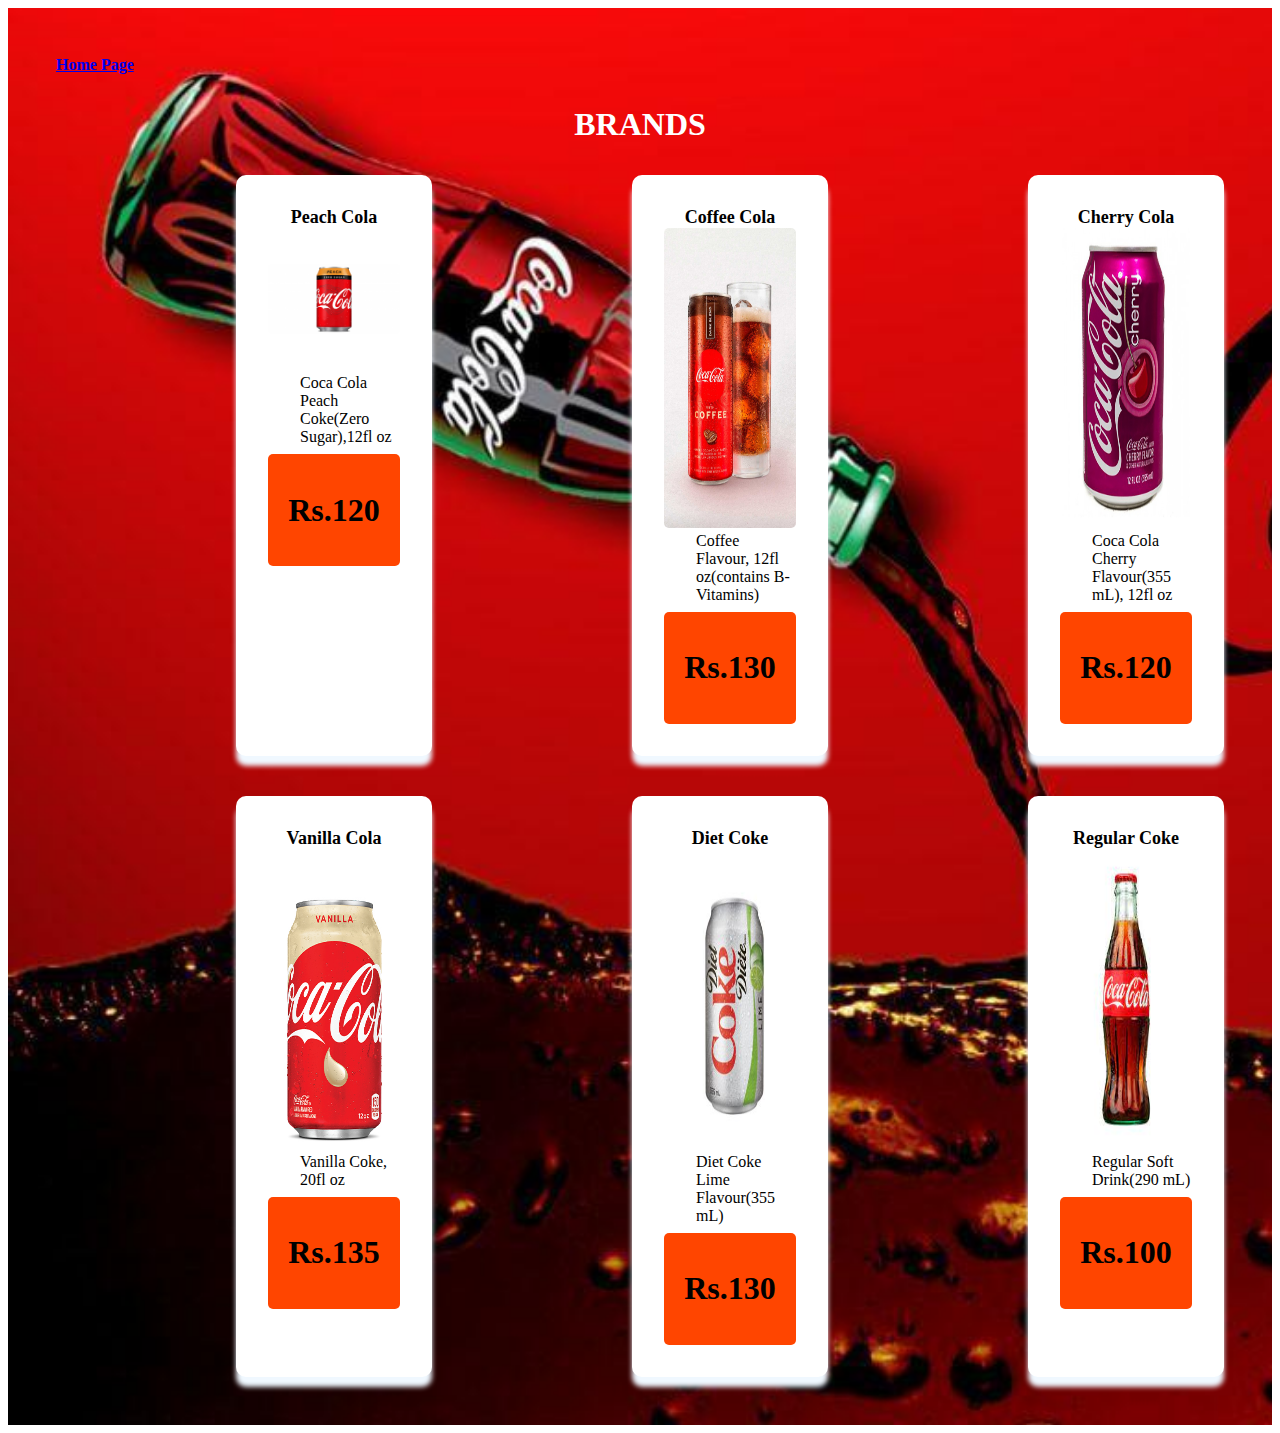
<file: menu.html>
<!DOCTYPE html>
<html lang="en">
<head>
    <meta charset="UTF-8">
    <meta http-equiv="X-UA-Compatible" content="IE=edge">
    <meta name="viewport" content="width=device-width, initial-scale=1.0">
    <title>Product list</title>
    <link rel="stylesheet" href="menu.css">
</head>
<body>
    <section class="product-list">
        <a href="index.html"><strong>Home Page</strong></a>
        <h1 class="hello">
            <p>BRANDS</p>
        </h1>


        <div class="product-container">

        
    <!-- First product -->
        <div class="card">
            <div class="title">
                Peach Cola
            </div>
            <div class="image">
                <br><br>
                <img src="img5.png"/>

            </div>

            <div class="text">
                <br><br>
                Coca Cola Peach Coke(Zero Sugar),12fl oz
            </div>
             
            <div class="buy-button">
                
                    <h1>Rs.120</h1>
                
            </div>
        </div>

        <!-- second product -->


    
     
    <div class="card">
        <div class="title">
            Coffee Cola
        </div>
        <div class="image">
            <img src="img6.jfif" height=300px/>

        </div>

        <div class="text">
            Coffee Flavour, 12fl oz(contains B-Vitamins)
        </div>
         
        <div class="buy-button">
            
                <h1>Rs.130</h1>
            
        </div>
    </div>

    <!--Third Product-->

    <div class="card">
        <div class="title">
            Cherry Cola
        </div>
        <div class="image">
            <img src="img7.jpg" height=300px/>

        </div>

        <div class="text">
            Coca Cola Cherry Flavour(355 mL), 12fl oz
        </div>
         
        <div class="buy-button">
            
                <h1>Rs.120</h1>
            
        </div>
    </div>

    <!--Fourth product-->
    <div class="card">
        <div class="title">
            Vanilla Cola
        </div>
        <div class="image">
            <img src="img8.jpg" height=300px/>

        </div>

        <div class="text">
            Vanilla Coke, 20fl oz
        </div>
         
        <div class="buy-button">
            
                <h1>Rs.135</h1>
            
        </div>
    </div>

    <!--Fifith Product-->
    <div class="card">
        <div class="title">
            Diet Coke
        </div>
        <div class="image">
            <img src="img9.jpg" height=300px/>

        </div>

        <div class="text">
            Diet Coke Lime Flavour(355 mL)
        </div>
         
        <div class="buy-button">
            
                <h1>Rs.130</h1>
            
        </div>
    </div>

    <!--Sixth Product-->
    <div class="card">
        <div class="title">
            Regular Coke
        </div>
        <div class="image">
            <img src="img2.jfif" height=300px/>

        </div>

        <div class="text">
            Regular Soft Drink(290 mL)
        </div>
         
        <div class="buy-button">
            
                <h1>Rs.100</h1>
            
        </div>
    </div>
</div>
</section>


</body>
</html>
</file>
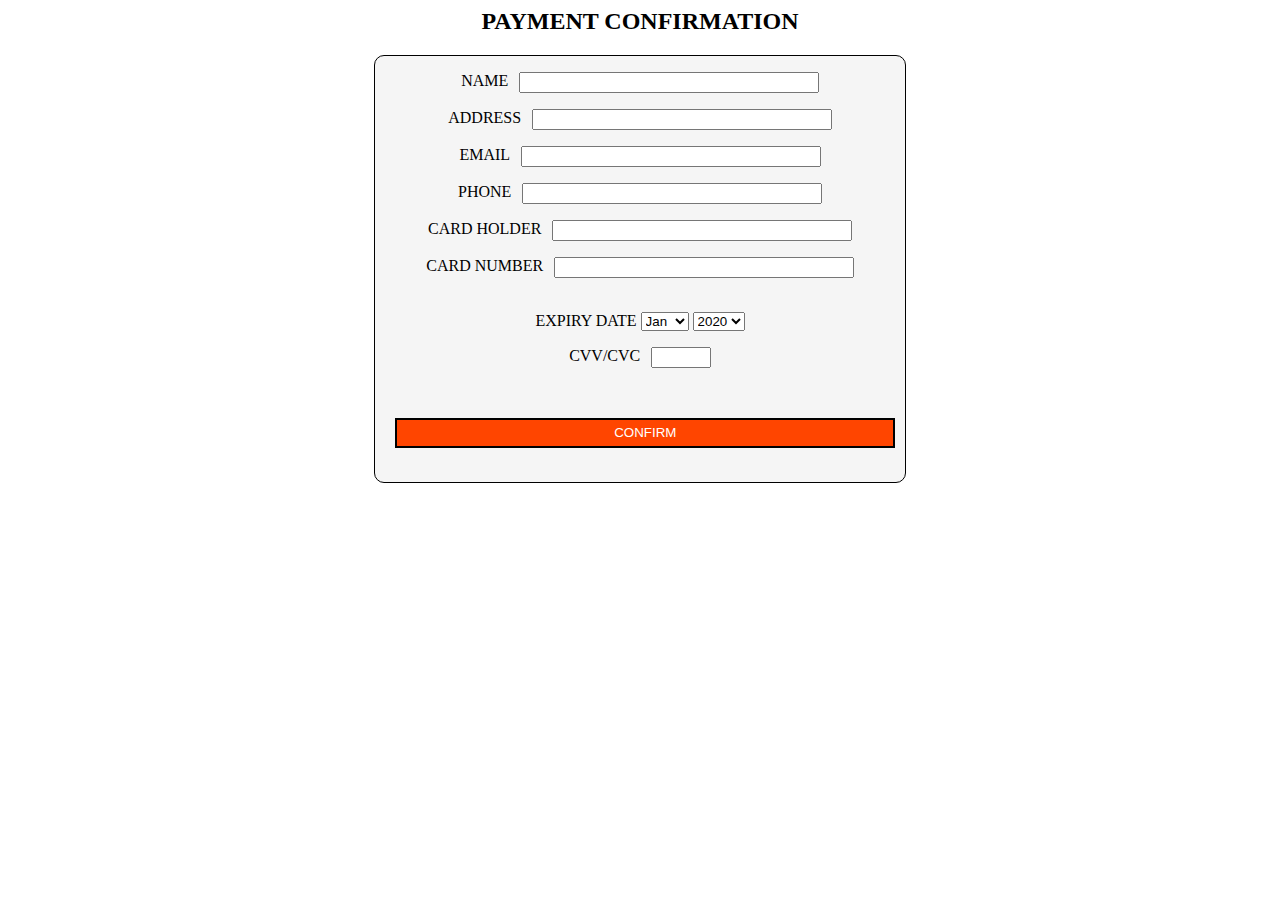
<file: payment.html>
<html> 
<head> 
    <meta charset="UTF-8">
    <meta name="viewport" content="width=device-width, initial-scale=1.0">
    <title>Payments</title>
    <script src="app.js"></script>
    <link rel="stylesheet" href="payment.css">
</head> 
<body> 
<h2 style="text-align: center"> PAYMENT CONFIRMATION</h2>           
<form name="RegForm" action="/" onsubmit="return formValidate()" method="post">  
    <p>NAME <input type="text" name="Name"></p>
     <label class="alert" id="name"></label> 

    <p> ADDRESS <input type="text" name="Address">  </p>
     <label class="alert" id="address"></label>

    <p>EMAIL <input type="text"  name="EMail"></p>
     <label class="alert" id="email"></label> 

    <!-- <p>Password : <input type="password" name="Password"> </p>
    <label class="alert" id="pwd"></label><br> <br> 

    <p>Confirm Password : <input type="password" name="cPassword"> </p>
    <label class="alert" id="cpwd"></label><br> <br> -->

    <p>PHONE <input type="number" name="phone"> </p>
    <label class="alert" id="phone"></label>

    <p>CARD HOLDER<input type="text" name="cardname"></p>
    <label class="alert" id="cardname"></label>

    <p>CARD NUMBER<input type="text" name="cardnumber"></p>
    <label class="alert" id="cardnumber"></label>
    <br>
    EXPIRY DATE
    <select name="months" id="months">
        <option value="Jan">Jan</option>
        <option value="Feb">Feb</option>
        <option value="Mar">Mar</option>
        <option value="Apr">Apr</option>
        <option value="May">May</option>
        <option value="Jun">Jun</option>
        <option value="Jul">Jul</option>
        <option value="Aug">Aug</option>
        <option value="Sep">Sep</option>
        <option value="Oct">Oct</option>
        <option value="Nov">Nov</option>
        <option value="Dec">Dec</option>
      </select>
      <select name="years" id="years">
        <option value="2020">2020</option>
        <option value="2019">2019</option>
        <option value="2018">2018</option>
        <option value="2017">2017</option>
        <option value="2016">2016</option>
        <option value="2015">2015</option>
      </select>

      <br>

      <p>CVV/CVC<input type="number" name="cvv" style="width:60px;"></p>
    <label class="alert" id="cvv"></label><br>


    <p><input type="submit" value="CONFIRM" name="Submit" id="sub"></p><br> 
    <label class="done" id="done"></label>  

</form> 
</body> 
</html>
</file>
<file: menu.css>
.product-list
{
    background:url("background.jpg");
    padding:3em;
    background-size: cover;
    opacity:5;

}

.product-list .card
{
    background: white;
    border-radius: 10px;
    padding:2em;
    margin-left: 180px;
    box-shadow:0px 10px 5px aliceblue;
    text-align: center;
    font-family: 'Verdana';
    
}
.card .title
{
    font-size: 18px;
    font-weight: bold;
}
.card img{
    max-width: 100%;
    border-radius: 5px;
}
.card .text{
    text-align:left;
    margin-left: 2em;
    margin-bottom: 0.5em;
}
.buy-button{
    background-color:orangered;
    border: none;
    padding:1em;
    border-radius: 5px;
    font-weight:bold;
}
.hello{
    font-size: x-large;

}

.product-container{
    display: grid;
    grid-template-columns: 3fr 3fr 3fr ;
    grid-column-gap:20px;
    grid-row-gap:40px;
}
p{
    text-align: center;
    color: white;
    
    
}
.hello{
    font-size: xx-large;
}
</file>
<file: payment.css>
div {  
    box-sizing: border-box; 
    width: 100%; 
    border: 100px solid black; 
} 
   
form {                                         
    margin: 0 auto; 
    width: 530px;
    text-align: center;
    border: 1px Solid black;
    background-color:whitesmoke;
    border-radius: 10px;
}

form>p{
    display: flex;
    flex-direction: row;
    justify-content: center;

}
input{
    width: 300px;
    margin-left: 2%;
    float: inline-end;
}
.alert{
    color: red;
}
#sub{
    border: 2px Solid black;
    width:500px;
    height: 30px;
    background-color:orangered;
    color:white;

}
#done{
color: green;
}
</file>
